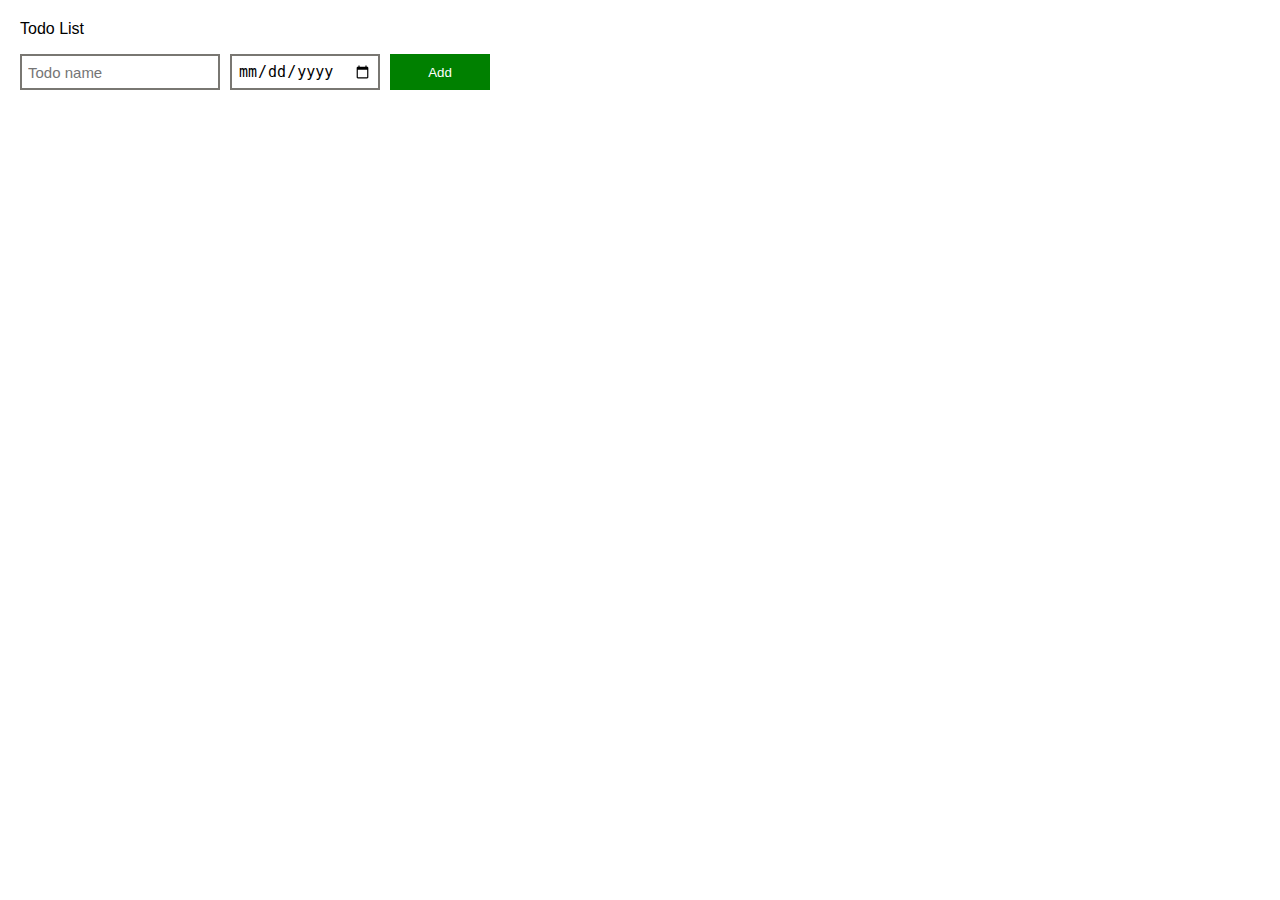
<file: index.html>
<!DOCTYPE html>
<html lang="en">

<head>
    <meta charset="UTF-8">
    <meta name="viewport" content="width=device-width, initial-scale=1.0">
    <meta name="keywords" content="HTML, CSS, JavaScript">
    <meta name="description" content="Todo-List webpage">
    <meta name="author" content=" Ravi Shrestha">
    <title>Todo List</title>
    <link rel="stylesheet" href="style.css">
</head>

<body>

    <p>Todo List</p>
    <div class="todo">

        <input type="text" placeholder="Todo name" class="js-input" required>
        <input type="date" class="js-date" required>
        <button onclick="
        addTodo(); " class="add-btn">Add</button>
    </div>

    <div class="container">

    </div>

    <script src="todo.js"></script>
</body>

</html>
</file>
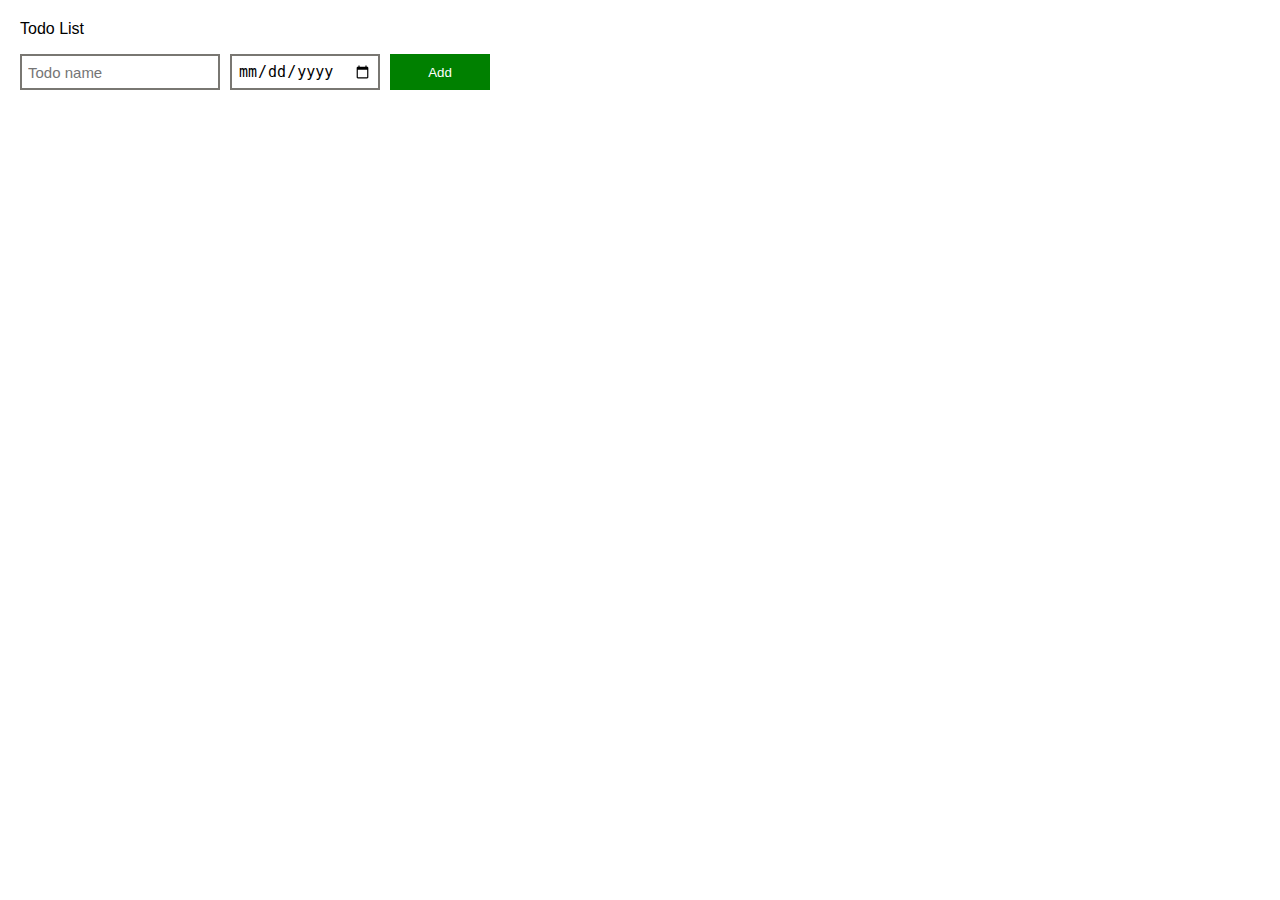
<file: 11-todo-list.html>
<!DOCTYPE html>
<html lang="en">

<head>
    <meta charset="UTF-8">
    <meta name="viewport" content="width=device-width, initial-scale=1.0">
    <meta name="keywords" content="HTML, CSS, JavaScript">
    <meta name="description" content="Todo-List webpage">
    <meta name="author" content=" Ravi Shrestha">
    <title>Todo List</title>
    <link rel="stylesheet" href="style.css">
</head>

<body>

    <p>Todo List</p>
    <div class="todo">

        <input type="text" placeholder="Todo name" class="js-input" required>
        <input type="date" class="js-date" required>
        <button onclick="
        addTodo(); " class="add-btn">Add</button>
    </div>

    <div class="container">

    </div>

    <script src="todo.js"></script>
</body>

</html>
</file>
<file: style.css>
body{
    font-family: Arial, Helvetica, sans-serif;
    margin: 20px;
}
.todo,.container{
    display: grid;
    grid-template-columns: 200px 150px 100px;
    gap: 10px;

    align-items:center

}
.todo{
    margin-bottom: 10px;
    align-items: stretch;
}
.js-input,.js-date{
    font-size: 15px;
    padding: 6px;
}
.add-btn{
    background-color: green;
    color: white;
    border: none;
    cursor: pointer;
}
.delete-btn{
    background-color: darkred;
    color: white;
    padding: 10px;
    border: none;
    cursor: pointer;
}
input{
    border: solid rgb(121, 119, 114) 2px;
}
</file>
